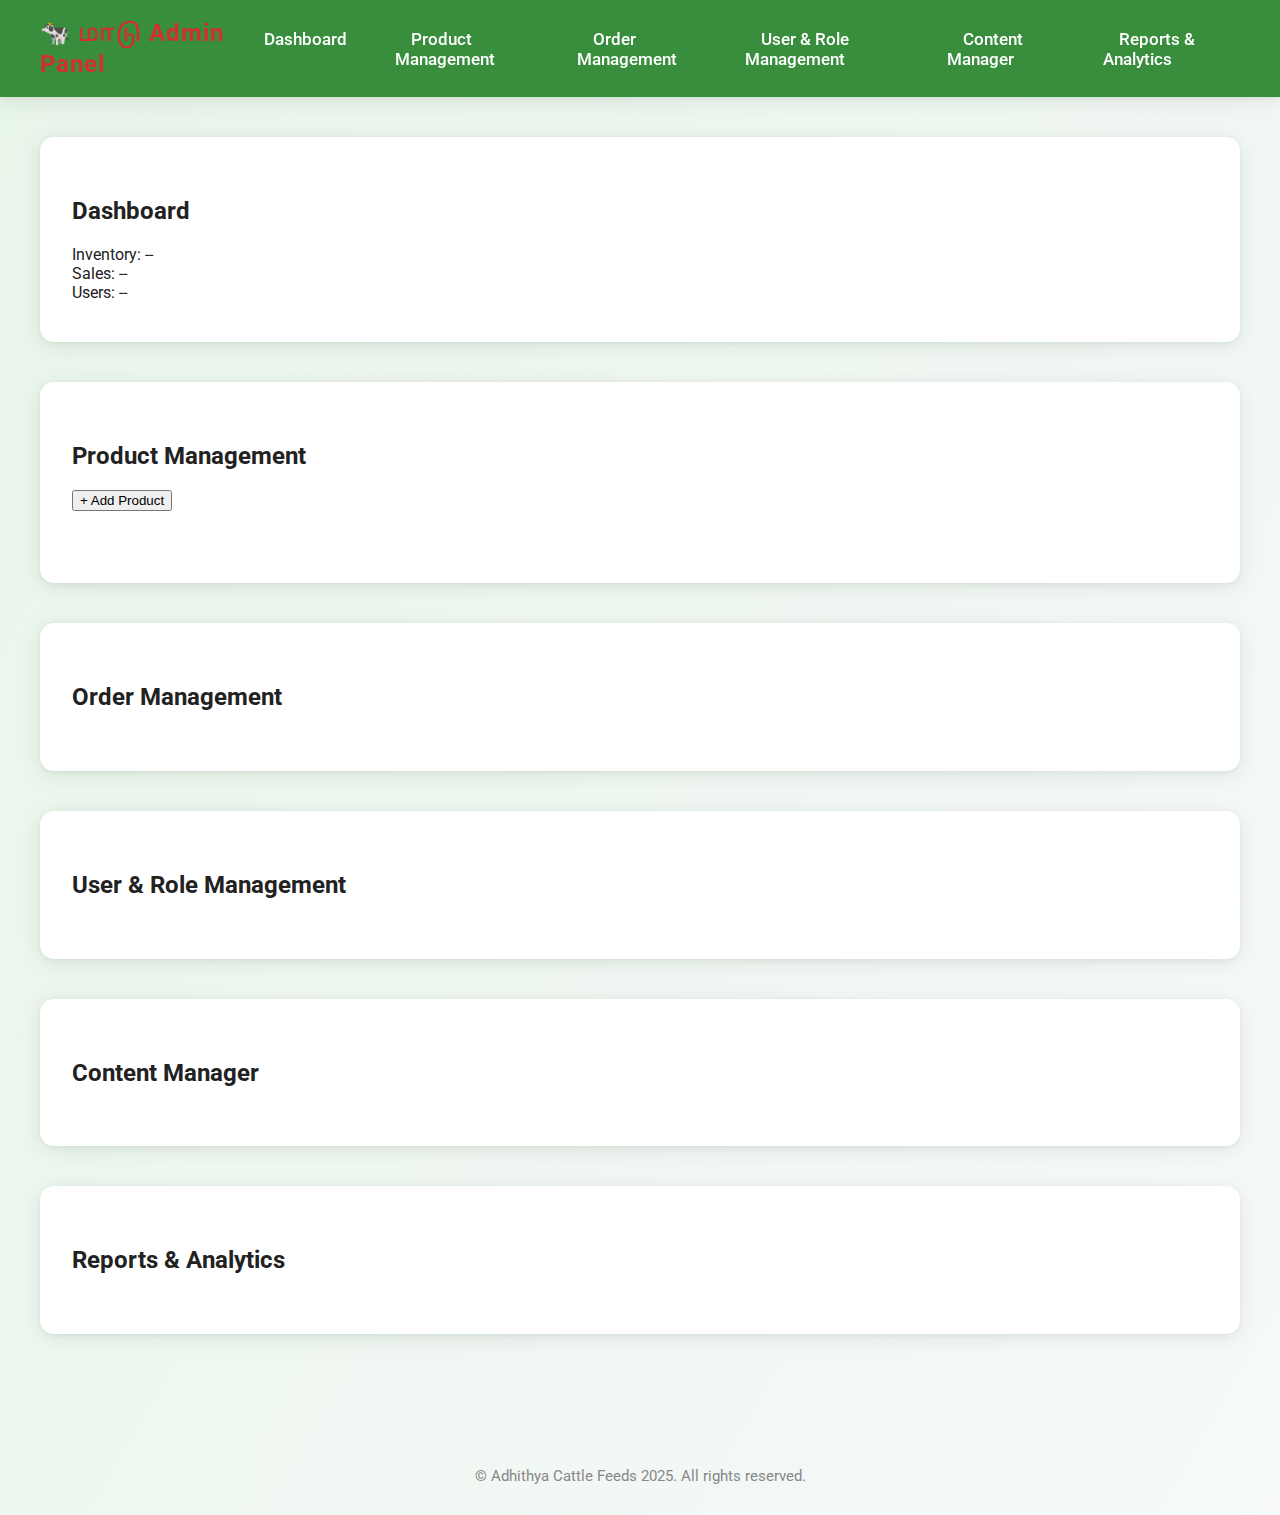
<file: public/admin.html>
<!DOCTYPE html>
<html lang="en">
<head>
    <meta charset="UTF-8">
    <meta name="viewport" content="width=device-width, initial-scale=1.0">
    <title>Admin Panel - Cattle Feed</title>
    <link href="https://fonts.googleapis.com/css2?family=Noto+Sans+Tamil:wght@400;700&family=Roboto:wght@400;700&display=swap" rel="stylesheet">
    <link rel="stylesheet" href="styles.css">
</head>
<body>
    <nav class="main-nav admin-nav">
        <div class="brand-logo">🐄 <span class="tamil">மாடு</span> Admin Panel</div>
        <ul class="nav-links">
            <li><a href="#dashboard">Dashboard</a></li>
            <li><a href="#products">Product Management</a></li>
            <li><a href="#orders">Order Management</a></li>
            <li><a href="#users">User & Role Management</a></li>
            <li><a href="#content">Content Manager</a></li>
            <li><a href="#reports">Reports & Analytics</a></li>
        </ul>
    </nav>
    <main>
        <section id="dashboard" class="admin-section">
            <h2>Dashboard</h2>
            <div class="dashboard-widgets">
                <div class="widget">Inventory: <span id="invCount">--</span></div>
                <div class="widget">Sales: <span id="salesCount">--</span></div>
                <div class="widget">Users: <span id="userCount">--</span></div>
            </div>
        </section>
        <section id="products" class="admin-section">
            <h2>Product Management</h2>
            <button id="addProductBtn">+ Add Product</button>
            <div id="adminProductGrid" class="product-grid"></div>
        </section>
        <section id="orders" class="admin-section">
            <h2>Order Management</h2>
            <div id="orderList"></div>
        </section>
        <section id="users" class="admin-section">
            <h2>User & Role Management</h2>
            <div id="userList"></div>
        </section>
        <section id="content" class="admin-section">
            <h2>Content Manager</h2>
            <div id="contentManager"></div>
        </section>
        <section id="reports" class="admin-section">
            <h2>Reports & Analytics</h2>
            <div id="reportsAnalytics"></div>
        </section>
    </main>
    <div id="notification" class="notification hidden"></div>
    <footer style="text-align:center; margin:2em 0 1em 0; color:#888; font-size:0.95em;">
        © Adhithya Cattle Feeds 2025. All rights reserved.
    </footer>
    <script src="app.js"></script>
</body>
</html>
</file>
<file: public/styles.css>
/*
 * Copyright (c) 2025 Adhithya Cattle Feeds. All rights reserved.
 */

/* --- Enterprise-Grade UI Enhancements --- */
:root {
    --primary-green: #388e3c;
    --accent-red: #d32f2f;
    --background-white: #fff;
    --background-green: #e8f5e9;
    --background-red: #ffebee;
    --background-light: #f7f9fa;
    --text-dark: #222;
    --text-light: #fff;
    --shadow: 0 4px 24px rgba(0,0,0,0.08), 0 1.5px 4px rgba(56,142,60,0.08);
    --radius: 14px;
    --transition: all 0.2s cubic-bezier(.4,0,.2,1);
}

body {
    background: linear-gradient(120deg, var(--background-green) 0%, var(--background-light) 100%);
    color: var(--text-dark);
    font-family: 'Roboto', 'Noto Sans Tamil', Arial, sans-serif;
    margin: 0;
    padding: 0;
    min-height: 100vh;
}

.main-nav, .admin-nav {
    background: var(--primary-green);
    color: var(--text-light);
    display: flex;
    align-items: center;
    justify-content: space-between;
    padding: 1.2rem 2.5rem;
    box-shadow: var(--shadow);
    position: sticky;
    top: 0;
    z-index: 100;
}
.brand-logo {
    color: var(--accent-red);
    font-size: 1.5rem;
    font-weight: bold;
    letter-spacing: 1px;
}
.nav-links {
    display: flex;
    gap: 2rem;
    list-style: none;
    margin: 0;
    padding: 0;
}
.nav-links li a {
    color: var(--text-light);
    text-decoration: none;
    font-weight: 500;
    font-size: 1.08rem;
    padding: 0.5rem 1rem;
    border-radius: var(--radius);
    transition: var(--transition);
}
.nav-links li a:hover, .nav-links li a:focus {
    color: var(--accent-red);
    background: var(--background-white);
    box-shadow: 0 2px 8px rgba(56,142,60,0.08);
}
.lang-toggle button {
    color: var(--primary-green);
    background: transparent;
    border: none;
    font-weight: 600;
    font-size: 1rem;
    padding: 0.3rem 0.7rem;
    border-radius: var(--radius);
    cursor: pointer;
    transition: var(--transition);
}
.lang-toggle button.active,
.lang-toggle button:hover {
    background: var(--background-green);
    color: var(--accent-red);
}

main {
    max-width: 1200px;
    margin: 2.5rem auto 0 auto;
    padding: 0 1.5rem 2rem 1.5rem;
}
section {
    margin-bottom: 2.5rem;
    background: var(--background-white);
    border-radius: var(--radius);
    box-shadow: var(--shadow);
    padding: 2.5rem 2rem;
    transition: var(--transition);
}
.hero-section {
    display: flex;
    align-items: center;
    justify-content: space-between;
    background: linear-gradient(120deg, var(--background-green) 0%, var(--background-red) 100%);
    border-bottom: 6px solid var(--accent-red);
    box-shadow: var(--shadow);
    border-radius: var(--radius);
    padding: 3rem 2.5rem 3rem 2.5rem;
    margin-bottom: 2.5rem;
}
.hero-content {
    max-width: 600px;
}
.hero-section h1 {
    font-size: 2.5rem;
    font-weight: 700;
    margin-bottom: 1.2rem;
}
.hero-section .mission {
    font-size: 1.15rem;
    margin-bottom: 1.2rem;
}
.hero-image {
    min-width: 220px;
    min-height: 220px;
    background: url('img.webp') center/cover no-repeat, var(--background-green);
    border-radius: var(--radius);
    box-shadow: var(--shadow);
    margin-left: 2.5rem;
}
.cta-btn {
    background: linear-gradient(90deg, var(--primary-green) 60%, var(--accent-red) 100%);
    color: #fff !important;
    border: none;
    border-radius: var(--radius);
    font-weight: bold;
    font-size: 1.08em;
    padding: 0.8em 2em;
    box-shadow: 0 2px 12px rgba(56,142,60,0.08);
    cursor: pointer;
    transition: var(--transition);
    letter-spacing: 0.5px;
    outline: none;
    text-transform: none;
    margin: 0.5em 0;
    display: inline-block;
}
.cta-btn:hover, .cta-btn:focus {
    background: linear-gradient(90deg, var(--accent-red) 60%, var(--primary-green) 100%);
    color: #fff !important;
    box-shadow: 0 4px 24px rgba(211,47,47,0.12);
    transform: translateY(-2px) scale(1.03);
    text-decoration: none;
}

.products-section, .resources-section, .login-section, .why-section, .contact-section {
    background: var(--background-white);
    border-radius: var(--radius);
    box-shadow: var(--shadow);
    border-left: 6px solid var(--accent-red);
    padding: 2.5rem 2rem;
}
.product-grid {
    display: grid;
    grid-template-columns: repeat(auto-fit, minmax(260px, 1fr));
    gap: 2rem;
    margin-top: 2rem;
}
.product-card {
    background: var(--background-light);
    border-radius: var(--radius);
    border: 1.5px solid var(--primary-green);
    box-shadow: var(--shadow);
    padding: 1.5rem 1.2rem;
    display: flex;
    flex-direction: column;
    align-items: flex-start;
    transition: var(--transition);
}
.product-card:hover {
    box-shadow: 0 8px 32px rgba(56,142,60,0.13);
    border-color: var(--accent-red);
    transform: translateY(-2px) scale(1.02);
}
.product-card .product-title {
    color: var(--primary-green);
    font-size: 1.2rem;
    font-weight: 600;
    margin-bottom: 0.5rem;
}
.product-card .product-type {
    font-size: 1rem;
    color: #6b8e23;
    margin-bottom: 0.5rem;
}
.product-card button {
    background: var(--accent-red);
    color: var(--text-light);
    border: none;
    border-radius: var(--radius);
    font-weight: 600;
    font-size: 1em;
    padding: 0.7em 1.5em;
    margin-top: 1rem;
    box-shadow: 0 2px 8px rgba(211,47,47,0.08);
    cursor: pointer;
    transition: var(--transition);
}
.product-card button:hover {
    background: var(--primary-green);
    color: #fff;
    box-shadow: 0 4px 16px rgba(56,142,60,0.12);
}

input, textarea, select {
    font-family: inherit;
    font-size: 1rem;
    padding: 0.7em 1em;
    border: 1.5px solid #cfd8dc;
    border-radius: var(--radius);
    margin-bottom: 1.2rem;
    width: 100%;
    box-sizing: border-box;
    transition: var(--transition);
    background: #f9f9f9;
}
input:focus, textarea:focus, select:focus {
    border-color: var(--primary-green);
    background: #fff;
    outline: none;
    box-shadow: 0 2px 8px rgba(56,142,60,0.08);
}
form button[type="submit"] {
    background: linear-gradient(90deg, var(--primary-green) 60%, var(--accent-red) 100%);
    color: #fff;
    border: none;
    border-radius: var(--radius);
    font-weight: bold;
    font-size: 1.08em;
    padding: 0.8em 2em;
    box-shadow: 0 2px 12px rgba(56,142,60,0.08);
    cursor: pointer;
    transition: var(--transition);
    letter-spacing: 0.5px;
}
form button[type="submit"]:hover, form button[type="submit"]:focus {
    background: linear-gradient(90deg, var(--accent-red) 60%, var(--primary-green) 100%);
    color: #fff;
    box-shadow: 0 4px 24px rgba(211,47,47,0.12);
    transform: translateY(-2px) scale(1.03);
}

.quality-highlights div, .testimonials blockquote {
    background: var(--background-light);
    border-left: 5px solid var(--primary-green);
    color: var(--primary-green);
    box-shadow: 0 0 0 2px var(--accent-red);
    border-radius: var(--radius);
    padding: 1.2rem 1.5rem;
    margin-bottom: 1.2rem;
    font-size: 1.08rem;
}
.testimonials blockquote {
    color: var(--accent-red);
    border-left: 5px solid var(--accent-red);
}
.resource-list li a, .contact-options a, .tamil {
    color: var(--accent-red);
    font-weight: 500;
    text-decoration: none;
    transition: var(--transition);
}
.resource-list li a:hover, .contact-options a:hover {
    color: var(--primary-green);
    text-decoration: underline;
}

footer {
    background: transparent;
    color: #888;
    font-size: 0.98em;
    padding: 2em 0 1em 0;
    text-align: center;
    margin-top: 2em;
}

/* Responsive Tweaks */
@media (max-width: 1200px) {
    main {
        max-width: 98vw;
        padding: 0 0.5rem 2rem 0.5rem;
    }
    .main-nav, .admin-nav {
        flex-direction: column;
        align-items: flex-start;
        padding: 0.5rem 1rem;
    }
    .nav-links {
        flex-wrap: wrap;
        gap: 1rem;
    }
    .hero-section {
        flex-direction: column;
        padding: 2rem 1rem;
    }
    .hero-image {
        margin-left: 0;
        margin-top: 1.5rem;
        width: 100%;
        min-width: 180px;
        height: 180px;
    }
    section {
        padding: 1.5rem 1rem;
    }
}
@media (max-width: 900px) {
    .product-grid {
        grid-template-columns: repeat(auto-fit, minmax(220px, 1fr));
        gap: 1rem;
        padding: 1rem;
    }
    .dashboard-widgets {
        flex-direction: column;
        gap: 1rem;
    }
    .quality-highlights {
        flex-direction: column;
        gap: 1rem;
    }
    .resource-list {
        flex-direction: column;
        gap: 1rem;
    }
}
@media (max-width: 600px) {
    .main-nav, .admin-nav {
        flex-direction: column;
        align-items: stretch;
        padding: 0.5rem 0.5rem;
    }
    .brand-logo {
        font-size: 1.1rem;
    }
    .hero-section h1 {
        font-size: 1.1rem;
    }
    .product-card {
        padding: 1rem;
        font-size: 0.95rem;
    }
    .modal-content {
        min-width: 90vw;
        padding: 1rem;
    }
    section {
        margin: 0.5rem 0;
        padding: 0.7rem 0.5rem;
    }
    .product-filters {
        flex-direction: column;
        gap: 0.5rem;
    }
}
</file>
